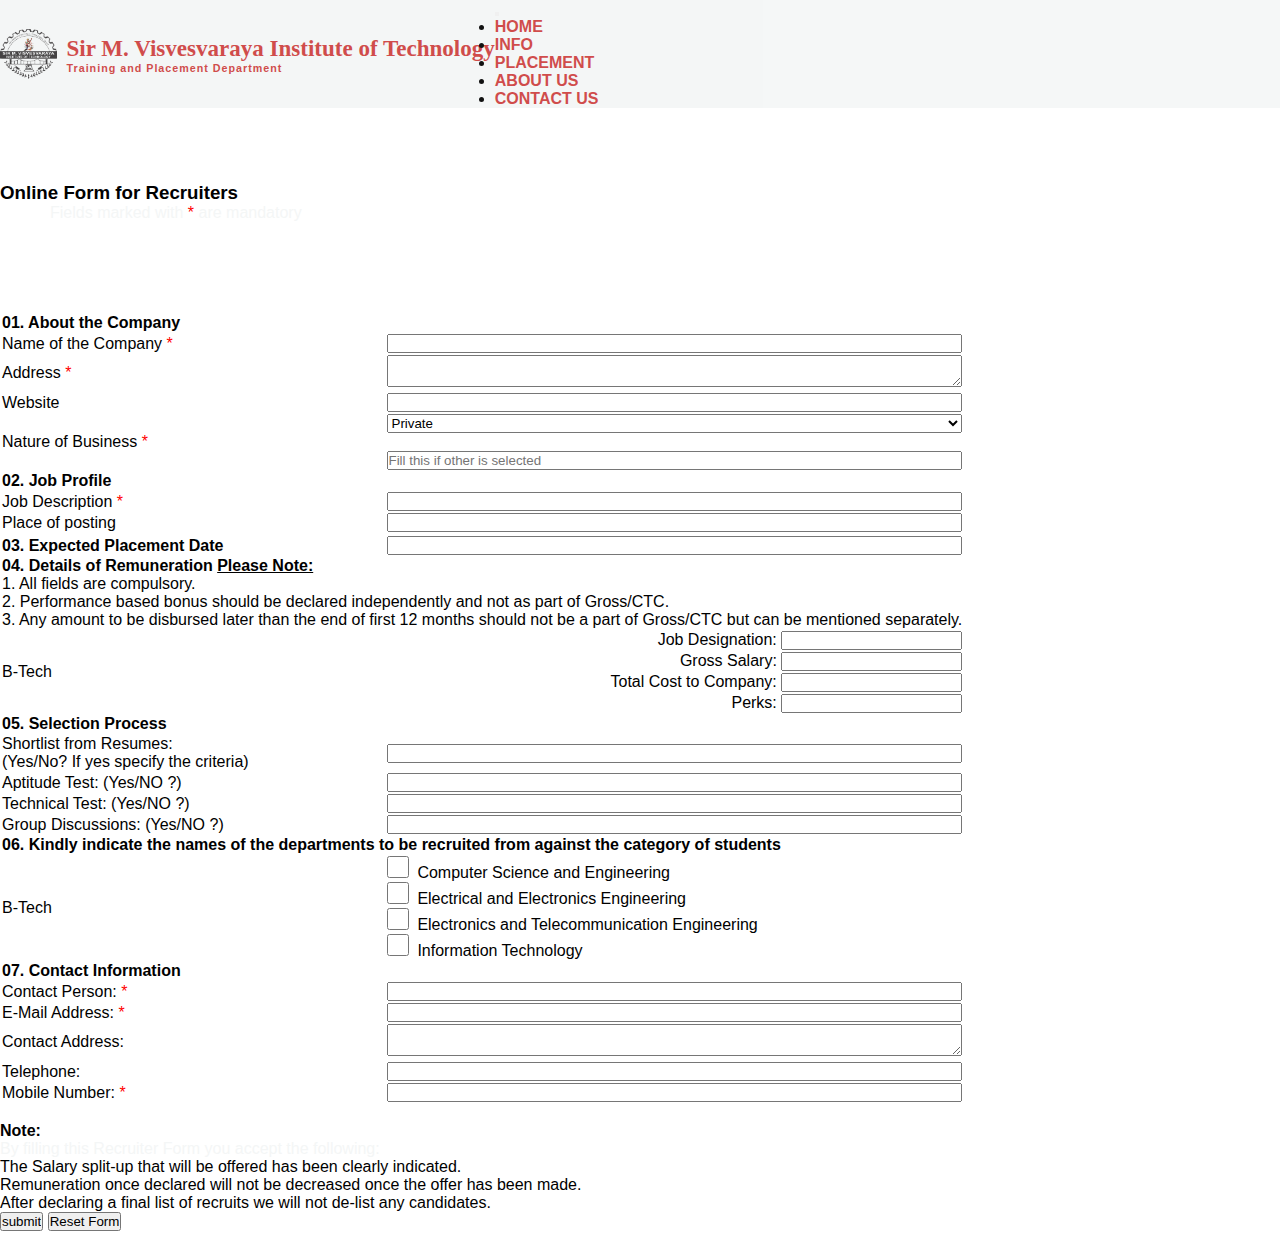
<file: form.html>
<!DOCTYPE html>
<html lang="en">
<head>
    <meta charset="UTF-8">
    <meta http-equiv="X-UA-Compatible" content="IE=edge">
    <meta name="viewport" content="width=device-width, initial-scale=1.0">
    <title>Training and Placement|Sir MVIT</title>
    <link rel="shortcut icon" href="SMVITlogo.png" type="Instititute logo">
    <link href="https://cdn.jsdelivr.net/npm/bootstrap@5.3.1/dist/css/bootstrap.min.css" rel="stylesheet" 
    integrity="sha384-4bw+/aepP/YC94hEpVNVgiZdgIC5+VKNBQNGCHeKRQN+PtmoHDEXuppvnDJzQIu9" crossorigin="anonymous">
    <link rel="stylesheet" href="style.css">
</head>
<body>
    <!-- NavBar -->
    <div class="nav">
        <nav class="navbar navbar-expand-md navbar fixed-top">
            <div class="container-fluid">
              <a class="navbar-brand name-logo" href="#">
                <img src="SMVITlogo.png" alt="Instititute Logo">
                <div class="name">
                    <span class="Instititute_name">Sir M. Visvesvaraya Institute of Technology</span>
                    <h6 class="Department_name">Training and Placement Department</h6>
                </div>
              </a>
              <div class="nav-buttons">
                <button class="navbar-toggler collapsed" type="button" data-bs-toggle="collapse" data-bs-target="#navbarCollapse" aria-controls="navbarCollapse" aria-expanded="false" aria-label="Toggle navigation">
                    <span class="navbar-toggler-icon"></span>
                  </button>
                  <div class="navbar-collapse collapse" id="navbarCollapse">
                    <ul class="navbar-nav me-auto mb-2 mb-md-0">
                      <li class="nav-item">
                        <a class="nav-link" aria-current="page" href="index.html">Home</a>
                      </li>
                      <li class="nav-item">
                        <a class="nav-link" href="index.html#info">Info</a>
                      </li>
                      <li class="nav-item">
                        <a class="nav-link" href="index.html#placement">Placement</a>
                      </li>
                      <li class="nav-item">
                        <a class="nav-link" href="index.html#about">About Us</a>
                      </li>
                     
                      <li class="nav-item">
                        <a class="nav-link" href="index.html#contact">Contact Us</a>
                      </li>
                    </ul>
                  </div>
              </div>
              
            </div>
          </nav>

    </div>

  <br>
  <br>
  <br>
    <section id="content">
        <div class="container">
            <div class="row">
                <div class="col-lg-12">
                    <h3>Online Form for Recruiters</h3>
                    <form>
                <p style="margin-left:50px;">Fields marked with <span style="color:red;">*</span> are mandatory</p>
                <div id="table">
                <br/>
                <table >
           <br>
                  <tr>
                    <td colspan="2"><strong>01. About the Company</strong></td></tr>
                    <div class="lable">
                    <tr id="s1">
                     <td>Name of the Company <span style="color:red;">*</span></td>
                     <td><input type="text" style="width:100%" name="Company_name" class="text" required="true"/></td>
                  </tr>
                  
                  <tr id="s1">
                     <td>Address <span style="color:red;">*</span></td>
                     <td><textarea style="width:100%" class="text" name="Company_address" required="true"></textarea></td>
                  </tr>
                  <tr id="s1">
                     <td>Website</td>
                     <td><input class="text" type="text" style="width:100%" name="Company_website"/></td>
                  </tr>
                  <tr id="s1">
                     <td>Nature of Business <span style="color:red;">*</span></td>
                     <td><select name="Company_nature"  style="width:100%" required="true">
                     <option value="Private">Private</option>
                     <option value="Government">Government</option>
                     <option value="MNC">MNC</option>
                     <option value="PSU">PSU</option>
                     <option value="NGO">NGO</option>
                     <option value="Other">Other</option>
                          </select>
                          <br/><br/>
                      <input type="text" style="width:100%" placeholder="Fill this if other is selected" name="Company_nature_other"/>
                      </td>
                   </tr>
                   </div>
            <br> 
    <tr><td colspan="2"><strong>02. Job Profile</strong><br/></td></tr>
       <br>
                   <tr id="s1">
                      <td>Job Description <span style="color:red;">*</span></td>
                          <td><input type="text" style="width:100%" name="Job_description" required="true"/></td>
                   </tr>
                   <tr id="s1">
                       <td>Place of posting</td>
                       <td><input type="text" style="width:100%" name="Place_of_posting"/></td>
                   </tr>
                   <tr>
                   <br>
    
                        <tr id="formheading">
                    <td><strong>03. Expected  Placement  Date</strong></td>
                    <td><input type="text"  style="width:100%" name="Placement_date"/></td>
                        </tr>
                    <tr><td colspan="2"><strong>04. Details of Remuneration</strong>
                                <span><font style="font-weight:bold;text-decoration:underline;">Please Note:</font><br/>1. All fields are compulsory.
                                <br/>2. Performance based bonus should be declared independently and not as part of Gross/CTC.
                                <br/>3. Any amount to be disbursed later than the end of first 12 months should not be a part of Gross/CTC but can be mentioned separately.</span>
                                </td></tr>
                                                        <tr align="right" id="side">
                                                <td align="left" rowspan="4" >B-Tech</td>
                                                <td>Job Designation: <input type="text" name="Job_designation_btech"/></td>
                                        </tr>
                                        <tr align="right" id="side">
                                                <td >Gross Salary: <input type="text" name="Gross_salary_btech"/></td>
                                        </tr>
                                        <tr align="right" id="side">
                                                <td >Total Cost to Company: <input type="text" name="Cost_company_btech"/></td>
                                        </tr>
                                        <tr align="right" id="side">
                                                <td >Perks: <input type="text" name="Perks_btech"/></td>
                                        </tr>
                                       
                                         <tr><td colspan="2"><strong>05. Selection Process</strong><br/></td></tr>
                                        <tr id="s1">
                                                <td>Shortlist from Resumes:<br/>(Yes/No? If yes specify the criteria) </td>
                                                <td><input type="text" style="width:100%" name="Resume_shortlist"/></td>
                                        </tr id="s1">
                                        <tr id="s1">
                                                <td>Aptitude Test: (Yes/NO ?)</td>
                                                <td><input type="text" style="width:100%" name="Aptitude_test"/></td>
                                        </tr>
                                        <tr id="s1">
                                                <td>Technical Test: (Yes/NO ?)</td>
                                                <td><input type="text" style="width:100%" name="Technical_test"/></td>
                                        </tr>
                                        <tr id="s1">
                                                <td>Group Discussions: (Yes/NO ?)</td>
                                                <td><input type="text" style="width:100%" name="Group_discussion"/></td>
                                        </tr>
                                       
    
                                 
                                 
                                  <tr><td colspan="2"><strong>06. Kindly indicate the names of the departments to be recruited from against the category of students</strong><br/></td></tr>
                                        <tr>
                                                <td id="s1">B-Tech</td>
                                                <td>
                                                    <input id="side" type="checkbox" name="Dept_cse_btech" style="width:22px;height:22px;"/>&nbsp;&nbsp;Computer Science and Engineering<br/>
                                                    <input id="side" type="checkbox" name="Dept_eee_btech" style="width:22px;height:22px;"/>&nbsp;&nbsp;Electrical and Electronics Engineering<br/>
                                                    <input id="side" type="checkbox" name="Dept_etc_btech" style="width:22px;height:22px;"/>&nbsp;&nbsp;Electronics and Telecommunication Engineering<br/>
                                                    <input id="side" type="checkbox" name="Dept_it_btech" style="width:22px;height:22px;"/>&nbsp;&nbsp;Information Technology<br/>
                                                    </td>
                                        </tr >
                  
    
                                     <tr><td colspan="2"><strong>07. Contact Information</strong><br/></td></tr>
                                        <tr id="s1">
                                                <td>Contact Person: <span style="color:red;">*</span></td>
                                                <td><input type="text" style="width:100%" name="Contact_person" required="true"/></td>
                                        </tr>
                                        <tr id="s1">
                                                <td>E-Mail Address: <span style="color:red;">*</span></td>
                                                <td><input type="text" style="width:100%" name="Contact_email" required="true"/></td>
                                        </tr>
                                        <tr id="s1">
                                                <td>Contact Address:</td>
                                                <td><textarea style="width:100%" name="Contact_address"></textarea></td>
                                        </tr>
                                        <tr id="s1">
                                                <td>Telephone:</td>
                                                <td><input type="text" style="width:100%" name="Contact_telephone"/></td>
                                        </tr>
                                        <tr id="s1">
                                                <td>Mobile Number: <span style="color:red;">*</span></td>
                                                <td><input type="text" style="width:100%" name="Contact_mobile" required="true"/></td>
                                        </tr>
                                </tbody>
                        </table>
                        <br/>
                        <h4>Note:</h4>
                        <p>
                            By filling this Recruiter Form you accept the following:
                            <ul>
                                <li>The Salary split-up that will be offered has been clearly indicated.</li>
                                <li>Remuneration once declared will not be decreased once the offer has been made.</li>
                                <li>After declaring a final list of recruits we will not de-list any candidates.</li>
                            </ul>
                        </p>
                        <input id="sub" class="btn btn-theme" id="submit" type="submit" value="submit"/>
                        <input id="jafbutton" class="btn btn-warning" type="reset" value="Reset Form"/>
                        </form>
    
    
                </div>
            </div>
        </div>
        </section>
   
                <h1 id="msg" class="msgg"></h1> 
        
      
        <!-- ... Your form HTML code ... -->

        <!-- Include the following script at the end of your HTML body -->
       <!-- ... Your form HTML code ... -->

       <!-- ... Your form HTML code ... -->

<script>
     let form = document.querySelector("form");
     form.addEventListener('submit',(e)=>{
        e.preventDefault();
        document.querySelector("#sub").value="Submiting..."
        let data= new FormData(form);
        fetch('https://script.google.com/macros/s/AKfycbwDvj68v7QTQC60j5TR7B6-psrNtymI6Hz2YRqnPzGCA2kDXpLsat3WjTgCXZOJxIGW/exec', {
                method:"POST",
                body:data
        }).then(res=>res.text())
        .then(data=>{
                document.querySelector("#msg").innerHTML=data;
                document.querySelector("#sub").value="Submit"
        });
     })
        </script>
    
        
        


    
    <script src="https://cdn.jsdelivr.net/npm/bootstrap@5.3.1/dist/js/bootstrap.bundle.min.js" 
    integrity="sha384-HwwvtgBNo3bZJJLYd8oVXjrBZt8cqVSpeBNS5n7C8IVInixGAoxmnlMuBnhbgrkm" crossorigin="anonymous"></script>
</body>
</html>
</file>
<file: style.css>
*{
    margin: 0;
    padding: 0;
    box-sizing: border-box;
    font-family: 'Poppins', sans-serif;
}
a{
    text-decoration: none;
    font-family: 'Poppins', sans-serif;
}


/* ------------------------------------------------------NavBar------------------------------------------------ */

.navbar{
    background-color:#F4F6F6;
    opacity: 0.93;
}
.container-fluid{
    display: flex;
}
.name-logo{
    display: flex;
    gap: 10px;
    justify-content: center;
    align-items: center;
}
.name-logo img{
    height: 50px;
}
.name{
    display: flex;
    flex-direction: column;
    color: #CD3F3E;
}
.Instititute_name{
    font-weight: 900;
    margin: 0;
    padding: 0;
    font-family: 'Times New Roman', Times, serif;
    font-size: 1.8vw;
}
.Department_name{
    margin: 0;
    padding: 0;
    letter-spacing: 1px;
}

nav .nav-link{
    color:#CD3F3E;
    font-weight: 600;
    text-transform: uppercase;
    transition: all 0.4s;
}
nav .nav-link:hover{
    transform: scale(1.2);
    color:#1C2938;
    opacity: 0.8;
}
.navbar-toggler-icon{
    height: 25px;
}
@media (max-width:968px){
    .name{
        display: none;
    }
}

/* HomePage */
.home{
    background-color: #1C2938;
    position: relative;
}
.backgroundCollege{
    height: 120vh;
    width: 100vw;
    opacity:0.1;
    z-index: -1000;
}
.contenthome{
    position: absolute;
    top: 120px;
    display: flex;
    justify-content: center;
    align-items: center;
    gap: 50px;
    margin: 100px;
}
.righthome img{
    height: 400px;
    border-radius: 100px;
    width: 400px;
    opacity: 0.7;
    filter: drop-shadow(2px 2px white);
}
.lefthome h1,h5,p{
    color: #F4F6F6;
}
.lefthome p{
    opacity: 0.5;
    font-size: 0.78rem;
}
.lefthome h1{
    font-size: 3vw;
    font-weight: 800;
    padding: 0;
    /* font-family: Arial, Helvetica, sans-serif; */
}
.lefthome h5{
    font-size: 1.8vw;
    font-weight: 200;
    font-family: 'Times New Roman', Times, serif;
}

.info{
    height: 100vh;
    width: 100vw;
    background-color: #F4F6F6;
}

/*----------------------------------------------------------------------------------------------------
# Notice
-----------------------------------------------------------------------------------------------------*/
.why-iitm {
    padding-bottom: 20px;
   
  }
.why-iitm .icon-box {
    padding: 20px ;
    size: 50cm;
    height: 70vh;
    width:50vh;
    scrollbar-color: white;
    position: relative;
    overflow:hidden;
    overflow-y: auto;
    margin: 0 0 30px 0;
    background: #fff;
    box-shadow: 0 5px 26px 0 rgba(68, 88, 144, 0.14);
    transition: all 0.3s ease-in-out;
    text-align: center;
    border: 1px solid #fff;
    border-radius: 15px;
}
.why-iitm .icon {
    margin: 0 auto 20px auto;
    padding-top: 17px;
    display: inline-block;
    text-align: center;
    border-radius: 50%;
    width: 72px;
    height: 72px;
}
.why-iitm .icon i {
    font-size: 36px;
    line-height: 1;
}
.why-iitm .title {
    font-weight: 700;
    margin-bottom: 15px;
    font-size: 18px;
}
.why-iitm .title a {
    color: #111;
}
.why-iitm .description {
    font-size: 15px;
    line-height: 28px;
    margin-bottom: 0;
}
.why-iitm .icon-box-pink .icon {
    background: #fceef3;
}
.why-iitm .icon-box-pink .icon i {
    color: #ff689b;
}
.why-iitm .icon-box-pink:hover {
    border-color: #ff689b;
}
.why-iitm .icon-box-cyan .icon {
    background: #e6fdfc;
}
.why-iitm .icon-box-cyan .icon i {
    color: #3fcdc7;
}
.why-iitm .icon-box-cyan:hover {
    border-color: #3fcdc7;
}
.why-iitm .icon-box-green .icon {
    background: #eafde7;
}
.why-iitm .icon-box-green .icon i {
    color: #41cf2e;
}
.why-iitm .icon-box-green:hover {
    border-color: #41cf2e;
}
  
.why-iitm li a {
    font-family: 'Poppins', sans-serif;
    list-style:none;
    text-decoration: none;
  
}
.why-iitm .icon-box::-webkit-scrollbar {
    width: 0px; /* Adjust as needed */
    opacity: .5;
}

.why-iitm .icon-box::-webkit-scrollbar-track {
    background: #f1f1f1;
    border-radius: 25px; /* Track color */
}

.why-iitm .icon-box-cyan::-webkit-scrollbar-thumb {
    background: #3fcdc7; /* Thumb color */
    border-radius: 15px;
    opacity: .5; /* Rounded corners */
}
.why-iitm .icon-box-pink::-webkit-scrollbar-thumb {
    background: #ff689b; /* Thumb color */
    border-radius: 15px;
    opacity: .5; /* Rounded corners */
}
.why-iitm .icon-box-green::-webkit-scrollbar-thumb {
    background: #41cf2e; /* Thumb color */
    border-radius: 15px;
    opacity: .5; /* Rounded corners */
}
section {
    padding: 20px 0;
  }
  
  .section-bg {
    background-color: #f3f8fa;
  }
  
  .section-title {
    text-align: center;
    padding-bottom: 20px;
  }
  .section-title h2 {
    font-size: 1.7rem;
    font-weight: 700;
    margin-bottom: 20px;
    padding-bottom: 20px;
    position: relative;
  }
  .section-title h2::before {
    content: "";
    position: absolute;
    display: block;
    width: 120px;
    height: 1px;
    background: #ddd;
    bottom: 1px;
    left: calc(50% - 60px);
  }
  .section-title h2::after {
    content: "";
    position: absolute;
    display: block;
    width: 40px;
    height: 3px;
    background: #68A4C4;
    bottom: 0;
    left: calc(50% - 20px);
  }
  .section-title p {
    margin-bottom: 0;
    font-size:1rem;
  }



/* --------------------------------------------------Placement----------------------------------------------- */
.Placement{
    background-color: #1C2938;
    width: 100vw;
    margin-top: 5px;
    position: relative;
    min-height: 100vh;
}
.Placement img{
    height: 100%;
    opacity: 0.3;
    width: 100vw;
    position: sticky;
    min-height: 100vh;
}
.Placement h1{
    color: white;
    font-weight: 700;
    font-size: 4vw;
    display: flex;
    justify-content: center;
    margin-bottom: 25px;
}
.PlacementContent{
    position: absolute;
    top:5vh;
    margin: 50px;
}
.leftplacement{
    display: flex;
    justify-content: center;
    align-items: center;
    flex-direction: column;
    padding: 75px;
}
.leftplacement .row .col{
    display: flex;
    flex-direction: column;
    padding: 25px;
}
.leftplacement .row .col h1{
    margin: 0;
    font-size: 5vw;
    filter: drop-shadow(2px 2px black);
    transition: all 0.5s;
}
.leftplacement .row .col h1:hover{
    transform: scale(1.3);
    color:#CD3F3E ;
}
.leftplacement .row .col p{
    opacity: 0.6;
    text-transform: uppercase;
    font-size: 1vw;
}
.rightPlacement{
    display: flex;
    justify-content: center;
    align-items: center;
}
.card{
    opacity: 0.8;
}
.card li a{
    text-decoration: none;
}
.company{
    margin-top: 50px;
}
.col{
    display: flex;
    justify-content: center;
    align-items: center;
}
.company .col img{
    height: 22px;
    width: auto;
    margin-block: 15px;
    transition: all 0.5s;

}
.company .col img:hover{
    transform: scale(1.5);
}


/* About */
/*# Features
--------------------------------------------------------------------------------------------------------------*/
.features{
    padding: 25px;
}
.section-title h2{
    font-size: 3vw;
    text-transform: uppercase;
}
.highlights{
    padding: 25px;;
    box-shadow: 0 5px 25px 0 rgba(214, 215, 216, 0.6);
    background: #fff;
    text-align: left;
    border-radius: 15px;
  }
  .features .row + .row {
    margin-top: 10px;
    padding-left:20px;
  }
  .features h3 {
    font-weight: 400;
    font-size: 24px;
  }
  .features p{
      color: black;
      opacity: 0.5;
  }
  .features ul {
    list-style: none;
    padding: 15px;
  }
  .features ul li {
    padding-bottom: 15px;
  }
  .features ul i {
    font-size: 20px;
    padding-right: 2px;
    color: #68A4C4;
  }
  .features .boldli {
      font-weight: bold;
      font-size: large;
    }
  .features p:last-child {
    margin-bottom: 0;
  }
  .img-fluid img {
      color:#41cf2e;
  }
  .highlights .tdata
  {
      margin-top:10px;
  }
  .btn-learn-more {
      font-family: "Open Sans", sans-serif;
      font-weight: 600;
      font-size: 14px;
      letter-spacing: 1px;
      display: inline-block;
      padding: 12px 32px;
      border-radius: 5px;
      transition: 0.3s;
      color: #084e80;
      animation-delay: 0.8s;
      margin-top: 6px;
      border: 2px solid #2487ce;
      text-decoration: none;
    }
    
    .btn-learn-more:hover {
      background: #861e04;
      color: #fff;
      text-decoration: none;
    }


/* ---------------------------------------------------Contact------------------------------------------------------ */
.highlight{
    padding: 25px;;
    box-shadow: 0 5px 25px 0 rgba(214, 215, 216, 0.6);
    background: #fff;
    text-align: left;
    border-radius: 15px;
  }
  .contact .info {
    width: 100%;
    background: #fff;
  }
  
  .contact .info i {
    font-size: 20px;
    color: #2487ce;
    float: left;
    width: 44px;
    height: 44px;
    background: #e3f0fa;
    display: flex;
    justify-content: center;
    align-items: center;
    border-radius: 5px;
    transition: all 0.3s ease-in-out;
  }
  
  .contact .info h4 {
    padding: 0 0 0 60px;
    font-size: 22px;
    font-weight: 600;
    margin-bottom: 5px;
    color: #124265;
  }
  
  .contact .info p {
    padding: 0 0 0 60px;
    margin-bottom: 0;
    font-size: 14px;
    color: #217bbc;
  }
  
  .contact .info .email,
  .contact .info .phone {
    margin-top: 40px;
  }
  
  .contact .info .email:hover i,
  .contact .info .address:hover i,
  .contact .info .phone:hover i {
    background: #2487ce;
    color: #fff;
  }
  
  .contact .php-email-form {
    width: 100%;
    background: #fff;
  }
  
  .contact .php-email-form .form-group {
    padding-bottom: 8px;
  }
  
  .contact .php-email-form .error-message {
    display: none;
    color: #fff;
    background: #ed3c0d;
    text-align: left;
    padding: 15px;
    font-weight: 600;
  }
  
  .contact .php-email-form .error-message br+br {
    margin-top: 25px;
  }
  
  .contact .php-email-form .sent-message {
    display: none;
    color: #fff;
    background: #18d26e;
    text-align: center;
    padding: 15px;
    font-weight: 600;
  }
  
  .contact .php-email-form .loading {
    display: none;
    background: #fff;
    text-align: center;
    padding: 15px;
  }
  
  .contact .php-email-form .loading:before {
    content: "";
    display: inline-block;
    border-radius: 50%;
    width: 24px;
    height: 24px;
    margin: 0 10px -6px 0;
    border: 3px solid #18d26e;
    border-top-color: #eee;
    -webkit-animation: animate-loading 1s linear infinite;
    animation: animate-loading 1s linear infinite;
  }
  
  .contact .php-email-form input,
  .contact .php-email-form textarea {
    border-radius: 0;
    box-shadow: none;
    font-size: 14px;
    border-radius: 4px;
  }
  
  .contact .php-email-form input:focus,
  .contact .php-email-form textarea:focus {
    border-color: #2487ce;
  }
  
  .contact .php-email-form input {
    height: 44px;
  }
  
  .contact .php-email-form textarea {
    padding: 10px 12px;
  }
  
  .contact .php-email-form button[type=submit] {
    background: #2487ce;
    border: 0;
    padding: 10px 30px;
    color: #fff;
    transition: 0.4s;
    border-radius: 4px;
  }
  
  .contact .php-email-form button[type=submit]:hover {
    background: #ff5828;
  }
  
  @-webkit-keyframes animate-loading {
    0% {
      transform: rotate(0deg);
    }
  
    100% {
      transform: rotate(360deg);
    }
  }
  
@keyframes animate-loading {
    0% {
      transform: rotate(0deg);
    }
  
    100% {
      transform: rotate(360deg);
    }
}
/* --------------------------------------------------Footer------------------------------------------------------ */

.footer{
    height: 50vh;
    background-color: #1C2938;
    opacity: 0.96;
    display: flex;
    justify-content: center;
    align-items: center;
}
footer a img{
    filter: drop-shadow(1px 1px white);
    height: 90px;
}
.nav-link-footer{
    color: white;
}

/* --------------------------------------------------Button------------------------------------------------------ */
.fixed{
    height: 62px;
    width: 62px;
    border-radius: 50%;
    background-color:#F4F6F6;
    color:black;
    position: fixed;
    bottom: 25px;
    right: 25px;
    box-shadow: black 1px;

}
.fixedbutton{
    color: black;
}
.mail{
    position: fixed;
    bottom: 25px;
    right: 100px;

}
</file>
